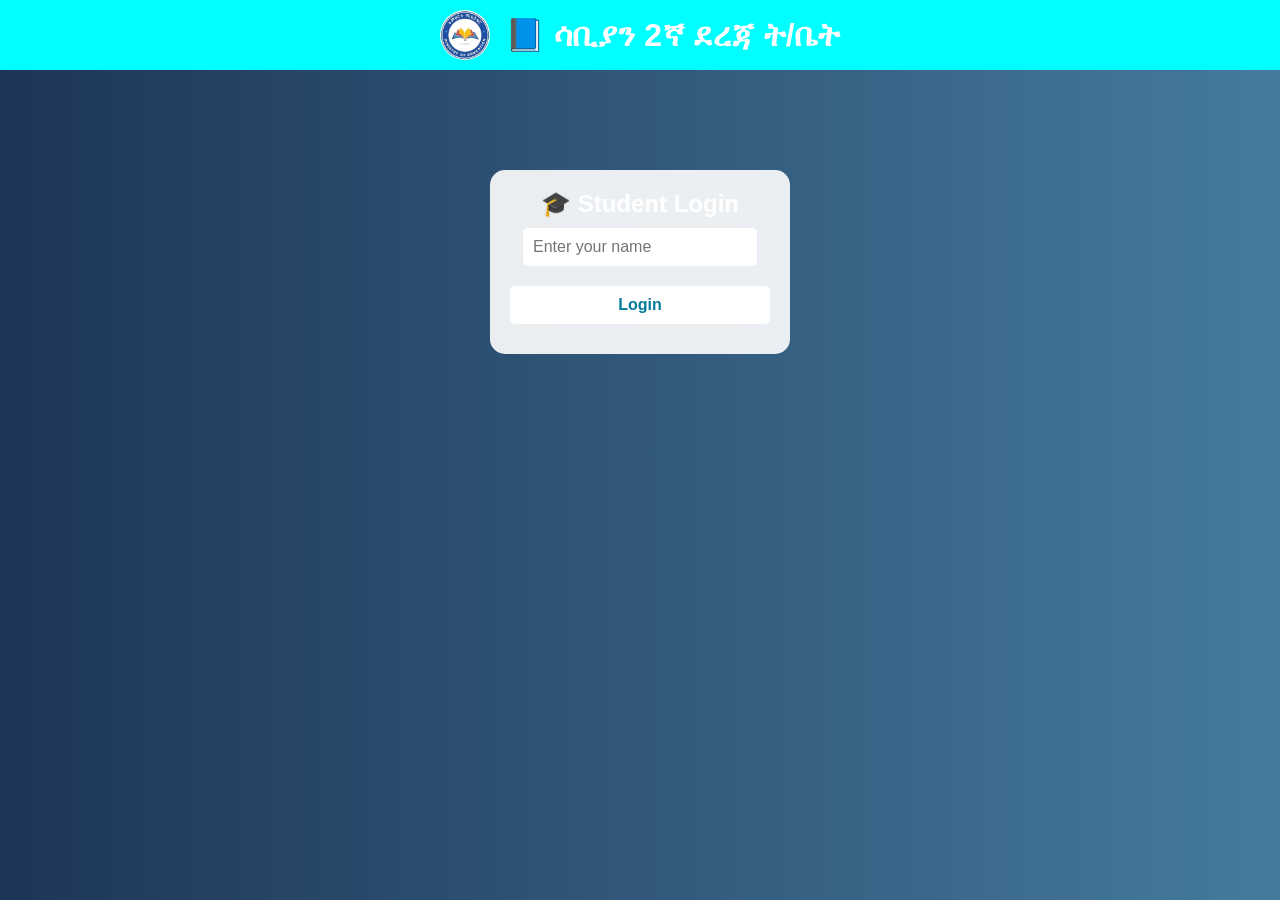
<file: index.html>
<!DOCTYPE html>
<html lang="en">
<head>
  <meta charset="UTF-8">
  <meta name="viewport" content="width=device-width, initial-scale=1.0">
  <title>Sabian Quiz App</title>
  <link rel="stylesheet" href="style.css" type="text/css" media="all" />
</head>
<body>
  <div id="nav">
    <img src="sa.jpg" alt="sabian" class="logo">
    <h1>📘 ሳቢያን 2ኛ ደረጃ ት/ቤት</h1>
    
  </div>

  <div id="loginPage">
    <h2>🎓 Student Login</h2>
    <input type="text" id="loginName" placeholder="Enter your name">
    <button onclick="loginStudent()">Login</button>
  </div>

  <div id="quizPage" style="display:none;">
    <div id="header">
      <span>👤 Welcome, <span id="displayStudentName"></span></span>
      <button onclick="logout()" style="float:right;">Logout</button>
    </div>

    <div id="quiz-box">
      <div id="setup">
        <input type="text" id="quizName" placeholder="Enter your name" required>
        <select id="subject">
          <option value="html">HTML</option>
          <option value="css">CSS</option>
          <option value="js">JS</option>
        </select>
        <select id="difficulty">
          <option value="easy">Easy (1–10)</option>
          <option value="medium">Medium (10–50)</option>
          <option value="hard">Hard (50–100)</option>
        </select>
        <button onclick="startQuiz()">Start Quiz</button>
      </div>

      <div id="quiz-content" style="display:none;">
        <div id="progressContainer">
          <div id="progressBar"></div>
        </div>

        <div id="timer">⏳ Time left: 30s</div>
        <div id="question"></div>
        <div id="choicesContainer"></div>
        
        <button onclick="checkAnswer()">Submit</button>
        <div id="feedback"></div>
        <div id="score">Score: 0</div>
      </div>
    </div>

    <div id="results">
      <h3>📊 Previous Scores</h3>
      <table id="scoreTable">
        <thead>
          <tr>
            <th>Subject</th>
            <th>Name</th>
            <th>Score</th>
            <th>Level</th>
            <th>Date</th>
          </tr>
        </thead>
        <tbody></tbody>
      </table>
    </div>
  </div>

  <script src="script.js" type="text/javascript" charset="utf-8"></script>
</body>
</html>
</file>
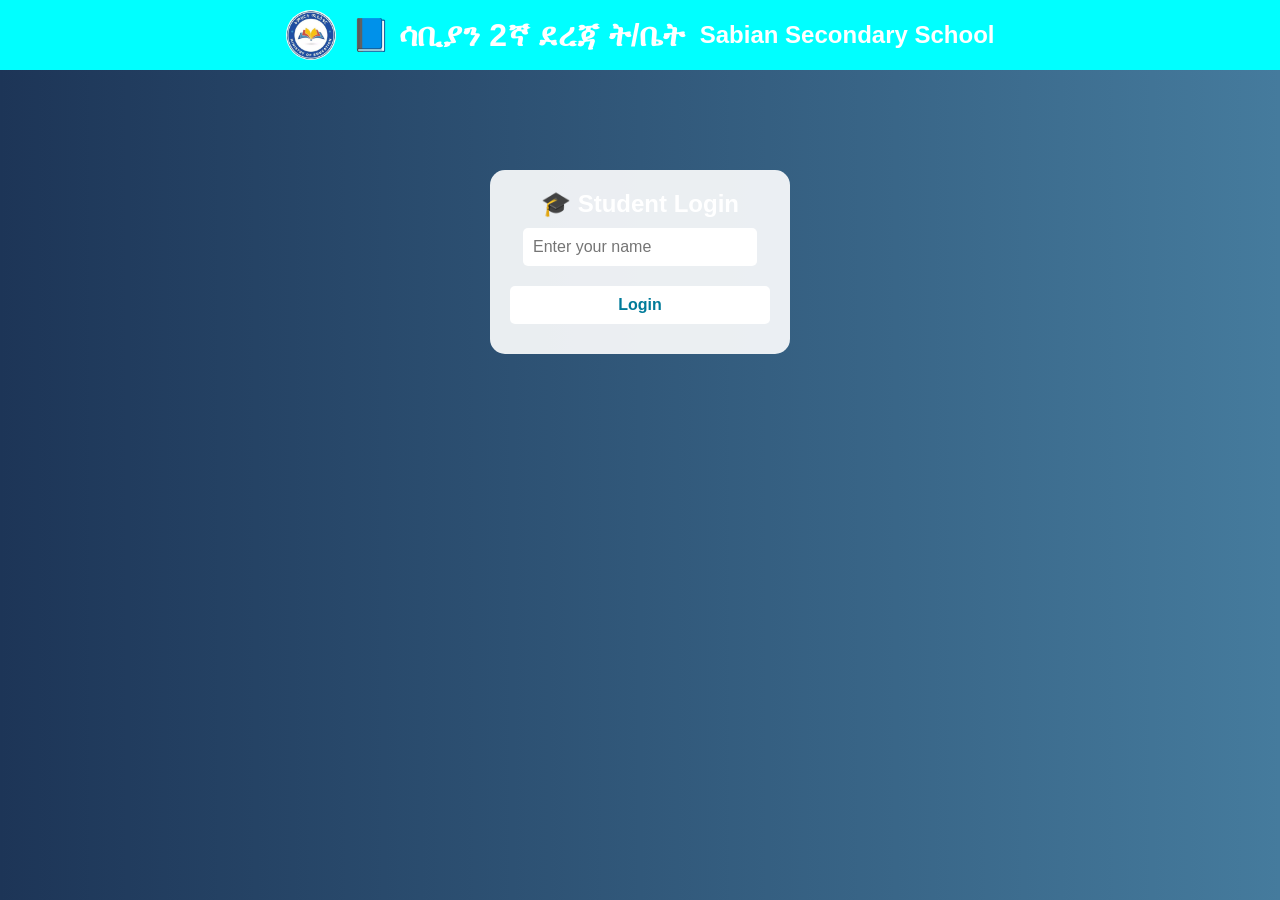
<file: updated.html>
<!DOCTYPE html>
<html lang="en">
<head>
  <meta charset="UTF-8">
  <title>Sabian Quiz App</title>
  <style>
    * { box-sizing: border-box; }
    body {
      font-family: Arial, sans-serif;
      background: linear-gradient(to right, #1d3557, #457b9d);
      color: white;
      text-align: center;
     padding: 0;
     margin: 0;
    }
    #nav {
      background-color: cyan;
      display: flex;
      align-items: center;
      padding: 10px;
      justify-content: center;
      gap: 15px;
    }
    .logo {
      height: 50px;
      width: 50px;
      border-radius: 50%;
    }
    h1, h2 {
      margin: 0;
    }

    #loginPage {
      width: 300px;
      margin: 100px auto;
      background: rgba(255,255,255,0.9);
      padding: 20px;
      border-radius: 15px;
      text-align: center;
    }

    #loginPage input {
      padding: 10px;
      margin: 10px 0;
      width: 90%;
    }

    #loginPage button {
      padding: 10px 20px;
    }

    #header {
      background: rgba(0, 0, 0, 0.5);
      padding: 10px;
      font-weight: bold;
      color: white;
    }

    #quiz-box {
      background: #4AA;
      padding: 30px;
      margin: 40px auto;
      width: 90%;
      max-width: 500px;
      border-radius: 15px;
      box-shadow: 0 5px 15px rgba(0,0,0,0.2);
      color: #fff;
    }

#choicesContainer label {
      display: block;
      background: rgba(255,255,255,0.2);
      padding: 8px;
      margin: 5px 0;
      border-radius: 8px;
      cursor: pointer;
    }

    #choicesContainer input[type="radio"] {
      margin-right: 8px;
    }
    input, select, button {
      margin: 10px 0;
      font-size: 16px;
      padding: 10px;
      border-radius: 5px;
      width: 100%;
      max-width: 100%;
      border: none;
    }

    button {
      background-color: #fff;
      color: #007b9a;
      font-weight: bold;
      cursor: pointer;
    }

    button:hover {
      background-color: #ddd;
    }

    #question {
      font-size: 22px;
      margin: 15px 0;
    }

    #progressContainer {
      background: rgba(255, 255, 255, 0.4);
      border-radius: 10px;
      height: 20px;
      margin: 10px 0 20px;
      width: 100%;
      overflow: hidden;
    }

    #progressBar {
      background: limegreen;
      height: 100%;
      width: 0%;
      transition: width 0.5s ease;
    }

    #timer {
      color: yellow;
      font-weight: bold;
    }

    #feedback {
      margin: 10px;
      font-size: 18px;
    }

    #score {
      font-size: 18px;
      margin-top: 10px;
    }

    #results {
      margin: 30px auto;
      width: 95%;
      max-width: 700px;
      padding: 20px;
      background: #fff;
      border-radius: 10px;
      box-shadow: 0 5px 10px rgba(0,0,0,0.1);
    }

    table {
      width: 100%;
      border-collapse: collapse;
      font-size: 14px;
    }

    th, td {
      padding: 10px;
      border: 1px solid #ccc;
      text-align: center;
    }

    th {
      background: #e0f3ff;
    }
  </style>
</head>
<body>
  <div id="nav">
    <img src="sa.jpg" alt="sabian" class="logo">
    <h1>📘 ሳቢያን 2ኛ ደረጃ ት/ቤት</h1>
    <h2>Sabian Secondary School</h2>
  </div>

  <div id="loginPage">
    <h2>🎓 Student Login</h2>
    <input type="text" id="loginName" placeholder="Enter your name">
    <button onclick="loginStudent()">Login</button>
  </div>

  <div id="quizPage" style="display:none;">
    <div id="header">
      <span>👤 Welcome, <span id="displayStudentName"></span></span>
      <button onclick="logout()" style="float:right;">Logout</button>
    </div>

    <div id="quiz-box">
      <div id="setup">
        <input type="text" id="quizName" placeholder="Enter your name" required>
        <select id="subject">
          <option value="html">HTML</option>
          <option value="css">CSS</option>
          <option value="js">JS</option>
        </select>
        <select id="difficulty">
          <option value="easy">Easy (1–10)</option>
          <option value="medium">Medium (10–50)</option>
          <option value="hard">Hard (50–100)</option>
        </select>
        <button onclick="startQuiz()">Start Quiz</button>
      </div>

      <div id="quiz-content" style="display:none;">
        <div id="progressContainer">
          <div id="progressBar"></div>
        </div>

        <div id="timer">⏳ Time left: 30s</div>
        <div id="question"></div>
           <div id="choicesContainer"></div>
        
        
        <button onclick="checkAnswer()">Submit</button>
        <div id="feedback"></div>
        <div id="score">Score: 0</div>
      </div>
    </div>

    <div id="results">
      <h3>📊 Previous Scores</h3>
      <table id="scoreTable">
        <thead>
          <tr>
            <th>Subject</th>
            <th>Name</th>
            <th>Score</th>
            <th>Level</th>
            <th>Date</th>
          </tr>
        </thead>
        <tbody></tbody>
      </table>
    </div>
  </div>

<script>
let totalQuestions = 5;
let questionsAnswered = 0;
let subject = '', studentName = '', difficultyLevel = '';
let correctAnswer = '';
let score = 0, timer, timeLeft = 30;
let currentQuestion = {};
let questionBank = [];

const questions = {
  html: [
    {
      question: "What does HTML stand for?",
      choices: ["Hyperlink and Text Markup Language", "HyperText Markup Language", "Home Tool Markup Language", "Hyper Transfer Markup Language"],
      answer: "HyperText Markup Language"
    },
    {
      question: "Which tag is used to create a hyperlink?",
      choices: ["a", "link", "href", "url"],
      answer: "a"
    },
    {
      question: "Which tag inserts an image?",
      choices: ["img", "src", "image", "pic"],
      answer: "img"
    }
  ],
  css: [
    {
      question: "What does CSS stand for?",
      choices: ["Cascading Style Sheets", "Colorful Style Syntax", "Computer Style System", "Creative Styling Structure"],
      answer: "Cascading Style Sheets"
    },
    {
      question: "Which symbol is used for ID selector?",
      choices: [".", "#", "*", "@"],
      answer: "#"
    }
  ],
  js: [
    {
      question: "What does JS stand for?",
      choices: ["Java Style", "Just Script", "JavaScript", "JumpStart"],
      answer: "JavaScript"
    },
    {
      question: "Which function shows an alert box?",
      choices: ["msg()", "alert()", "show()", "popup()"],
      answer: "alert()"
    }
  ]
};

function loginStudent() {
  const name = document.getElementById('loginName').value.trim();
  if (!name) return alert("Please enter your name!");
  document.getElementById('displayStudentName').textContent = name;
  document.getElementById('quizName').value = name;
  document.getElementById('loginPage').style.display = 'none';
  document.getElementById('quizPage').style.display = 'block';
}

function logout() {
  location.reload();
}

function startQuiz() {
  subject = document.getElementById("subject").value;
  studentName = document.getElementById("quizName").value.trim();
  difficultyLevel = document.getElementById("difficulty").value;

  if (!studentName) {
    alert("Please enter your name before starting.");
    return;
  }

  questionBank = [...questions[subject]];
  score = 0;
  questionsAnswered = 0;
  document.getElementById("score").textContent = "Score: 0";
  document.getElementById("quiz-content").style.display = "block";
  generateQuestion();
}

function generateQuestion() {
  clearInterval(timer);
  timeLeft = 30;
  updateTimer();

  timer = setInterval(() => {
    timeLeft--;
    updateTimer();
    if (timeLeft <= 0) {
      clearInterval(timer);
      document.getElementById('feedback').textContent = "⏰ Time's up!";
      questionsAnswered++;
      if (questionsAnswered >= totalQuestions) {
        endQuiz();
      } else {
        setTimeout(generateQuestion, 1500);
      }
    }
  }, 1000);

  currentQuestion = questionBank[Math.floor(Math.random() * questionBank.length)];
  correctAnswer = currentQuestion.answer.toLowerCase();
  document.getElementById('question').textContent = currentQuestion.question;

  const choicesHTML = currentQuestion.choices.map(choice => `
    <label>
      <input type="radio" name="choice" value="${choice}">
      ${choice}
    </label>
  `).join('');
  document.getElementById('choicesContainer').innerHTML = choicesHTML;

  document.getElementById('feedback').textContent = '';
  updateProgress();
}

function updateTimer() {
  document.getElementById("timer").textContent = `⏳ Time left: ${timeLeft}s`;
}

function checkAnswer() {
  const selected = document.querySelector('input[name="choice"]:checked');
  if (!selected) {
    alert("Please select an answer!");
    return;
  }

  const userAnswer = selected.value.trim().toLowerCase();

  clearInterval(timer);

  if (userAnswer === correctAnswer) {
    document.getElementById('feedback').textContent = "✅ Correct!";
    score++;
  } else {
    document.getElementById('feedback').textContent = `❌ Wrong. Correct: ${correctAnswer}`;
  }

  document.getElementById('score').textContent = `Score: ${score}`;
  questionsAnswered++;

  if (questionsAnswered >= totalQuestions) {
    setTimeout(endQuiz, 1500);
  } else {
    setTimeout(generateQuestion, 1500);
  }
}

function updateProgress() {
  const progress = Math.round((questionsAnswered / totalQuestions) * 100);
  document.getElementById("progressBar").style.width = `${progress}%`;
}

function endQuiz() {
  clearInterval(timer);
  const date = new Date().toLocaleString();
  const table = document.getElementById("scoreTable").querySelector("tbody");
  const row = document.createElement("tr");
  row.innerHTML = `
    <td>${subject.toUpperCase()}</td>
    <td>${studentName}</td>
    <td>${score}/${totalQuestions}</td>
    <td>${difficultyLevel}</td>
    <td>${date}</td>
  `;
  table.appendChild(row);

  // Reset
  document.getElementById('quiz-content').style.display = "none";
  document.getElementById('choicesContainer').innerHTML = "";
  document.getElementById('question').textContent = "";
  document.getElementById('feedback').textContent = "";
}
</script>
</body>
</html>
</file>
<file: style.css>
* {
  box-sizing: border-box;
}
body {
  font-family: Arial, sans-serif;
  background: linear-gradient(to right, #1d3557, #457b9d);
  color: white;
  text-align: center;
  padding: 0;
  margin: 0;
}
#nav {
  background-color: cyan;
  display: flex;
  align-items: center;
  padding: 10px;
  justify-content: center;
  gap: 15px;
}
.logo {
  height: 50px;
  width: 50px;
  border-radius: 50%;
}
h1, h2 {
  margin: 0;
}
#loginPage {
  width: 300px;
  margin: 100px auto;
  background: rgba(255, 255, 255, 0.9);
  padding: 20px;
  border-radius: 15px;
  text-align: center;
}
#loginPage input {
  padding: 10px;
  margin: 10px 0;
  width: 90%;
}
#loginPage button {
  padding: 10px 20px;
}
#header {
  background: rgba(0, 0, 0, 0.5);
  padding: 10px;
  font-weight: bold;
  color: white;
}
#quiz-box {
  background: #4AA;
  padding: 30px;
  margin: 40px auto;
  width: 90%;
  max-width: 500px;
  border-radius: 15px;
  box-shadow: 0 5px 15px rgba(0, 0, 0, 0.2);
  color: #fff;
}
#choicesContainer label {
  display: block;
  background: rgba(255, 255, 255, 0.2);
  padding: 8px;
  margin: 5px 0;
  border-radius: 8px;
  cursor: pointer;
}
#choicesContainer input[type="radio"] {
  margin-right: 8px;
}
input, select, button {
  margin: 10px 0;
  font-size: 16px;
  padding: 10px;
  border-radius: 5px;
  width: 100%;
  max-width: 100%;
  border: none;
}
button {
  background-color: #fff;
  color: #007b9a;
  font-weight: bold;
  cursor: pointer;
}
button:hover {
  background-color: #ddd;
}
#question {
  font-size: 22px;
  margin: 15px 0;
}
#progressContainer {
  background: rgba(255, 255, 255, 0.4);
  border-radius: 10px;
  height: 20px;
  margin: 10px 0 20px;
  width: 100%;
  overflow: hidden;
}
#progressBar {
  background: limegreen;
  height: 100%;
  width: 0%;
  transition: width 0.5s ease;
}
#timer {
  color: yellow;
  font-weight: bold;
}
#feedback {
  margin: 10px;
  font-size: 18px;
}
#score {
  font-size: 18px;
  margin-top: 10px;
}
#results {
  margin: 30px auto;
  width: 95%;
  max-width: 700px;
  padding: 20px;
  background: #fff;
  border-radius: 10px;
  box-shadow: 0 5px 10px rgba(0, 0, 0, 0.1);
}
table {
  width: 100%;
  border-collapse: collapse;
  font-size: 14px;
}
th, td {
  padding: 10px;
  border: 1px solid #ccc;
  text-align: center;
}
th {
  background: #e0f3ff;
}
</file>
